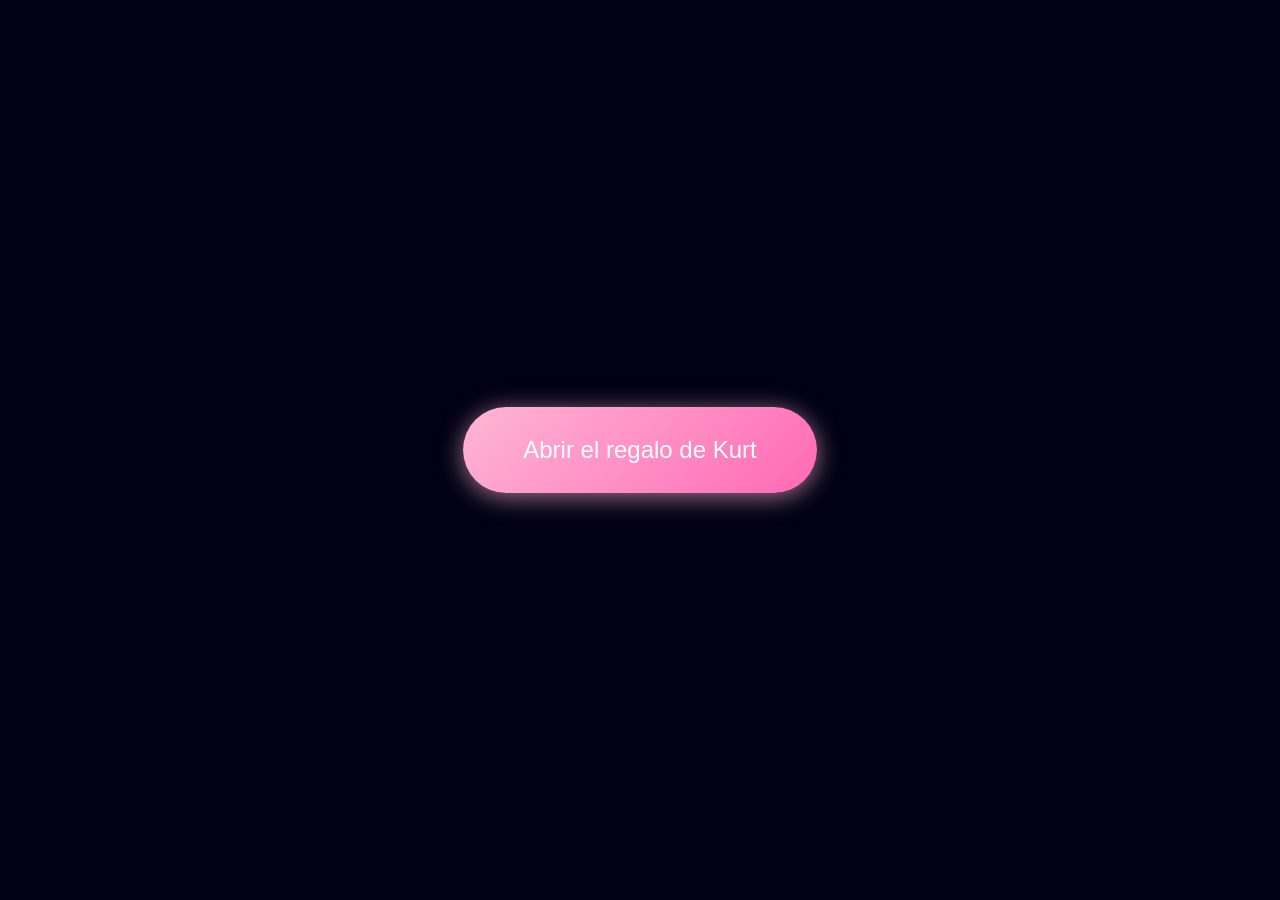
<file: index.html>
<!DOCTYPE html>
<html lang="es">
<head>
  <meta charset="UTF-8">
  <title>Flores y corazones</title>
  <meta http-equiv="refresh" content="0; url=./flores.html">
  <script>location.replace("./flores.html");</script>
</head>
<body>
  <p><a href="./flores.html">Abrir el regalo</a></p>
</body>
</html>
</file>
<file: style.css>
@import url("https://fonts.googleapis.com/css2?family=Dancing+Script:wght@700&display=swap");
.love-message {
  font-family: "Dancing Script", cursive;
  /* ...otros estilos existentes... */
} /* --- Estilos para el botón de inicio y mensaje romántico --- */
.start-screen {
  position: fixed;
  top: 0;
  left: 0;
  width: 100vw;
  height: 100vh;
  background: var(--dark-color);
  display: flex;
  align-items: center;
  justify-content: center;
  z-index: 1000;
  transition: opacity 0.7s;
}

.gift-btn {
  padding: 1.2em 2.5em;
  font-size: 1.5em;
  background: linear-gradient(135deg, #ffb6d5 0%, #ff69b4 100%);
  color: #fff;
  border: none;
  border-radius: 2em;
  box-shadow: 0 4px 24px 0 #ffb6d5a0;
  cursor: pointer;
  outline: none;
  transition: transform 0.2s, box-shadow 0.2s, background 0.3s;
  animation: pulse-btn 1.2s infinite alternate;
}

.gift-btn:hover {
  transform: scale(1.08) rotate(-2deg);
  box-shadow: 0 8px 32px 0 #ff69b4a0;
  background: linear-gradient(135deg, #ff69b4 0%, #ffb6d5 100%);
}

@keyframes pulse-btn {
  0% {
    box-shadow: 0 0 0 0 #ffb6d580;
  }
  100% {
    box-shadow: 0 0 32px 8px #ffb6d540;
  }
}

.love-message {
  position: fixed;
  top: 0;
  left: 0;
  width: 100vw;
  height: 100vh;
  display: flex;
  align-items: center;
  justify-content: center;
  background: rgba(1, 1, 19, 0.92);
  color: #ffe066;
  font-size: 2em;
  font-family: "Segoe Script", cursive, sans-serif;
  text-align: center;
  z-index: 999;
  opacity: 0;
  pointer-events: none;
  transition: opacity 1s;
}

.love-message.show {
  opacity: 1;
  pointer-events: all;
  animation: pop-in 0.7s;
}

@keyframes pop-in {
  0% {
    transform: scale(0.7);
    opacity: 0;
  }
  80% {
    transform: scale(1.05);
    opacity: 1;
  }
  100% {
    transform: scale(1);
    opacity: 1;
  }
}

.love-message.hide {
  opacity: 0;
  transition: opacity 1s;
}
*,
*::after,
*::before {
  padding: 0;
  margin: 0;
  box-sizing: border-box;
}

:root {
  --dark-color: #010113;
}

body {
  display: flex;
  align-items: flex-end;
  justify-content: center;
  min-height: 100vh;
  background-color: var(--dark-color);
  overflow: hidden;
  perspective: 1000px;
}
.night {
  position: fixed;
  left: 50%;
  top: 0;
  transform: translateX(-50%);
  width: 100%;
  height: 100%;
  filter: blur(0.1vmin);
  background-image: radial-gradient(
      ellipse at top,
      transparent 0%,
      var(--dark-color)
    ),
    radial-gradient(
      ellipse at bottom,
      var(--dark-color),
      rgba(145, 233, 255, 0.2)
    ),
    repeating-linear-gradient(
      220deg,
      rgb(0, 0, 0) 0px,
      rgb(0, 0, 0) 19px,
      transparent 19px,
      transparent 22px
    ),
    repeating-linear-gradient(
      189deg,
      rgb(0, 0, 0) 0px,
      rgb(0, 0, 0) 19px,
      transparent 19px,
      transparent 22px
    ),
    repeating-linear-gradient(
      148deg,
      rgb(0, 0, 0) 0px,
      rgb(0, 0, 0) 19px,
      transparent 19px,
      transparent 22px
    ),
    linear-gradient(90deg, rgb(255, 94, 0), rgb(240, 240, 240));
}

.flowers {
  position: relative;
  transform: scale(0.9);
}

.flower {
  position: absolute;
  bottom: 10vmin;
  transform-origin: bottom center;
  z-index: 10;
  --fl-speed: 0.8s;
}
.flower--1 {
  -webkit-animation: moving-flower-1 4s linear infinite;
  animation: moving-flower-1 4s linear infinite;
}
.flower--1 .flower__line {
  height: 70vmin;
  -webkit-animation-delay: 0.3s;
  animation-delay: 0.3s;
}
.flower--1 .flower__line__leaf--1 {
  -webkit-animation: blooming-leaf-right var(--fl-speed) 1.6s backwards;
  animation: blooming-leaf-right var(--fl-speed) 1.6s backwards;
}
.flower--1 .flower__line__leaf--2 {
  -webkit-animation: blooming-leaf-right var(--fl-speed) 1.4s backwards;
  animation: blooming-leaf-right var(--fl-speed) 1.4s backwards;
}
.flower--1 .flower__line__leaf--3 {
  -webkit-animation: blooming-leaf-left var(--fl-speed) 1.2s backwards;
  animation: blooming-leaf-left var(--fl-speed) 1.2s backwards;
}
.flower--1 .flower__line__leaf--4 {
  -webkit-animation: blooming-leaf-left var(--fl-speed) 1s backwards;
  animation: blooming-leaf-left var(--fl-speed) 1s backwards;
}
.flower--1 .flower__line__leaf--5 {
  -webkit-animation: blooming-leaf-right var(--fl-speed) 1.8s backwards;
  animation: blooming-leaf-right var(--fl-speed) 1.8s backwards;
}
.flower--1 .flower__line__leaf--6 {
  -webkit-animation: blooming-leaf-left var(--fl-speed) 2s backwards;
  animation: blooming-leaf-left var(--fl-speed) 2s backwards;
}
.flower--2 {
  left: 50%;
  transform: rotate(20deg);
  -webkit-animation: moving-flower-2 4s linear infinite;
  animation: moving-flower-2 4s linear infinite;
}
.flower--2 .flower__line {
  height: 60vmin;
  -webkit-animation-delay: 0.6s;
  animation-delay: 0.6s;
}
.flower--2 .flower__line__leaf--1 {
  -webkit-animation: blooming-leaf-right var(--fl-speed) 1.9s backwards;
  animation: blooming-leaf-right var(--fl-speed) 1.9s backwards;
}
.flower--2 .flower__line__leaf--2 {
  -webkit-animation: blooming-leaf-right var(--fl-speed) 1.7s backwards;
  animation: blooming-leaf-right var(--fl-speed) 1.7s backwards;
}
.flower--2 .flower__line__leaf--3 {
  -webkit-animation: blooming-leaf-left var(--fl-speed) 1.5s backwards;
  animation: blooming-leaf-left var(--fl-speed) 1.5s backwards;
}
.flower--2 .flower__line__leaf--4 {
  -webkit-animation: blooming-leaf-left var(--fl-speed) 1.3s backwards;
  animation: blooming-leaf-left var(--fl-speed) 1.3s backwards;
}
.flower--3 {
  left: 50%;
  transform: rotate(-15deg);
  -webkit-animation: moving-flower-3 4s linear infinite;
  animation: moving-flower-3 4s linear infinite;
}
.flower--3 .flower__line {
  -webkit-animation-delay: 0.9s;
  animation-delay: 0.9s;
}
.flower--3 .flower__line__leaf--1 {
  -webkit-animation: blooming-leaf-right var(--fl-speed) 2.5s backwards;
  animation: blooming-leaf-right var(--fl-speed) 2.5s backwards;
}
.flower--3 .flower__line__leaf--2 {
  -webkit-animation: blooming-leaf-right var(--fl-speed) 2.3s backwards;
  animation: blooming-leaf-right var(--fl-speed) 2.3s backwards;
}
.flower--3 .flower__line__leaf--3 {
  -webkit-animation: blooming-leaf-left var(--fl-speed) 2.1s backwards;
  animation: blooming-leaf-left var(--fl-speed) 2.1s backwards;
}
.flower--3 .flower__line__leaf--4 {
  -webkit-animation: blooming-leaf-left var(--fl-speed) 1.9s backwards;
  animation: blooming-leaf-left var(--fl-speed) 1.9s backwards;
}
.flower__leafs {
  position: relative;
  -webkit-animation: blooming-flower 2s backwards;
  animation: blooming-flower 2s backwards;
}
.flower__leafs--1 {
  -webkit-animation-delay: 1.1s;
  animation-delay: 1.1s;
}
.flower__leafs--2 {
  -webkit-animation-delay: 1.4s;
  animation-delay: 1.4s;
}
.flower__leafs--3 {
  -webkit-animation-delay: 1.7s;
  animation-delay: 1.7s;
}
.flower__leafs::after {
  content: "";
  position: absolute;
  left: 0;
  top: 0;
  transform: translate(-50%, -100%);
  width: 8vmin;
  height: 8vmin;
  background-color: #e7b201;
  filter: blur(10vmin);
}
.flower__leaf {
  position: absolute;
  bottom: 0;
  left: 50%;
  width: 8vmin;
  height: 11vmin;
  border-radius: 51% 49% 47% 53%/44% 45% 55% 69%;
  background-color: #e6f331;
  background-image: linear-gradient(to top, #e6f331, #e6f331);
  transform-origin: bottom center;
  opacity: 0.9;
  box-shadow: inset 0 0 2vmin rgba(255, 255, 255, 0.5);
}
.flower__leaf--1 {
  transform: translate(-10%, 1%) rotateY(40deg) rotateX(-50deg);
}
.flower__leaf--2 {
  transform: translate(-50%, -4%) rotateX(40deg);
}
.flower__leaf--3 {
  transform: translate(-90%, 0%) rotateY(45deg) rotateX(50deg);
}
.flower__leaf--4 {
  width: 8vmin;
  height: 8vmin;
  transform-origin: bottom left;
  border-radius: 4vmin 10vmin 4vmin 4vmin;
  transform: translate(0%, 18%) rotateX(70deg) rotate(-43deg);
  background-image: linear-gradient(to top, #e6f331, #e6f331);
  z-index: 1;
  opacity: 0.8;
}
.flower__white-circle {
  position: absolute;
  left: -3.5vmin;
  top: -3vmin;
  width: 9vmin;
  height: 4vmin;
  border-radius: 50%;
  background-color: #fff;
}
.flower__white-circle::after {
  content: "";
  position: absolute;
  left: 50%;
  top: 45%;
  transform: translate(-50%, -50%);
  width: 60%;
  height: 60%;
  border-radius: inherit;
  background-image: repeating-linear-gradient(
      135deg,
      rgba(0, 0, 0, 0.03) 0px,
      rgba(0, 0, 0, 0.03) 1px,
      transparent 1px,
      transparent 12px
    ),
    repeating-linear-gradient(
      45deg,
      rgba(0, 0, 0, 0.03) 0px,
      rgba(0, 0, 0, 0.03) 1px,
      transparent 1px,
      transparent 12px
    ),
    repeating-linear-gradient(
      67.5deg,
      rgba(0, 0, 0, 0.03) 0px,
      rgba(0, 0, 0, 0.03) 1px,
      transparent 1px,
      transparent 12px
    ),
    repeating-linear-gradient(
      135deg,
      rgba(0, 0, 0, 0.03) 0px,
      rgba(0, 0, 0, 0.03) 1px,
      transparent 1px,
      transparent 12px
    ),
    repeating-linear-gradient(
      45deg,
      rgba(0, 0, 0, 0.03) 0px,
      rgba(0, 0, 0, 0.03) 1px,
      transparent 1px,
      transparent 12px
    ),
    repeating-linear-gradient(
      112.5deg,
      rgba(0, 0, 0, 0.03) 0px,
      rgba(0, 0, 0, 0.03) 1px,
      transparent 1px,
      transparent 12px
    ),
    repeating-linear-gradient(
      112.5deg,
      rgba(0, 0, 0, 0.03) 0px,
      rgba(0, 0, 0, 0.03) 1px,
      transparent 1px,
      transparent 12px
    ),
    repeating-linear-gradient(
      45deg,
      rgba(0, 0, 0, 0.03) 0px,
      rgba(0, 0, 0, 0.03) 1px,
      transparent 1px,
      transparent 12px
    ),
    repeating-linear-gradient(
      22.5deg,
      rgba(0, 0, 0, 0.03) 0px,
      rgba(0, 0, 0, 0.03) 1px,
      transparent 1px,
      transparent 12px
    ),
    repeating-linear-gradient(
      45deg,
      rgba(0, 0, 0, 0.03) 0px,
      rgba(0, 0, 0, 0.03) 1px,
      transparent 1px,
      transparent 12px
    ),
    repeating-linear-gradient(
      22.5deg,
      rgba(0, 0, 0, 0.03) 0px,
      rgba(0, 0, 0, 0.03) 1px,
      transparent 1px,
      transparent 12px
    ),
    repeating-linear-gradient(
      135deg,
      rgba(0, 0, 0, 0.03) 0px,
      rgba(0, 0, 0, 0.03) 1px,
      transparent 1px,
      transparent 12px
    ),
    repeating-linear-gradient(
      157.5deg,
      rgba(0, 0, 0, 0.03) 0px,
      rgba(0, 0, 0, 0.03) 1px,
      transparent 1px,
      transparent 12px
    ),
    repeating-linear-gradient(
      67.5deg,
      rgba(0, 0, 0, 0.03) 0px,
      rgba(0, 0, 0, 0.03) 1px,
      transparent 1px,
      transparent 12px
    ),
    repeating-linear-gradient(
      67.5deg,
      rgba(0, 0, 0, 0.03) 0px,
      rgba(0, 0, 0, 0.03) 1px,
      transparent 1px,
      transparent 12px
    ),
    linear-gradient(90deg, rgb(255, 235, 18), rgb(255, 206, 0));
}
.flower__line {
  height: 55vmin;
  width: 1.5vmin;
  background-image: linear-gradient(
      to left,
      rgba(0, 0, 0, 0.2),
      transparent,
      rgba(255, 255, 255, 0.2)
    ),
    linear-gradient(to top, transparent 10%, #056d24, #028137);
  box-shadow: inset 0 0 2px rgba(0, 0, 0, 0.5);
  -webkit-animation: grow-flower-tree 4s backwards;
  animation: grow-flower-tree 4s backwards;
}
.flower__line__leaf {
  --w: 7vmin;
  --h: calc(var(--w) + 2vmin);
  position: absolute;
  top: 20%;
  left: 90%;
  width: var(--w);
  height: var(--h);
  border-top-right-radius: var(--h);
  border-bottom-left-radius: var(--h);
  background-image: linear-gradient(to top, rgba(12, 94, 32, 0.4), #028137);
}
.flower__line__leaf--1 {
  transform: rotate(70deg) rotateY(30deg);
}
.flower__line__leaf--2 {
  top: 45%;
  transform: rotate(70deg) rotateY(30deg);
}
.flower__line__leaf--3,
.flower__line__leaf--4,
.flower__line__leaf--6 {
  border-top-right-radius: 0;
  border-bottom-left-radius: 0;
  border-top-left-radius: var(--h);
  border-bottom-right-radius: var(--h);
  left: -460%;
  top: 12%;
  transform: rotate(-70deg) rotateY(30deg);
}
.flower__line__leaf--4 {
  top: 40%;
}
.flower__line__leaf--5 {
  top: 0;
  transform-origin: left;
  transform: rotate(70deg) rotateY(30deg) scale(0.6);
}
.flower__line__leaf--6 {
  top: -2%;
  left: -450%;
  transform-origin: right;
  transform: rotate(-70deg) rotateY(30deg) scale(0.6);
}
.flower__light {
  position: absolute;
  bottom: 0vmin;
  width: 1vmin;
  height: 1vmin;
  background-color: rgb(255, 251, 0);
  border-radius: 50%;
  filter: blur(0.2vmin);
  -webkit-animation: light-ans 4s linear infinite backwards;
  animation: light-ans 4s linear infinite backwards;
}
.flower__light:nth-child(odd) {
  background-color: #028137;
}
.flower__light--1 {
  left: -2vmin;
  -webkit-animation-delay: 1s;
  animation-delay: 1s;
}
.flower__light--2 {
  left: 3vmin;
  -webkit-animation-delay: 0.5s;
  animation-delay: 0.5s;
}
.flower__light--3 {
  left: -6vmin;
  -webkit-animation-delay: 0.3s;
  animation-delay: 0.3s;
}
.flower__light--4 {
  left: 6vmin;
  -webkit-animation-delay: 0.9s;
  animation-delay: 0.9s;
}
.flower__light--5 {
  left: -1vmin;
  -webkit-animation-delay: 1.5s;
  animation-delay: 1.5s;
}
.flower__light--6 {
  left: -4vmin;
  -webkit-animation-delay: 3s;
  animation-delay: 3s;
}
.flower__light--7 {
  left: 3vmin;
  -webkit-animation-delay: 2s;
  animation-delay: 2s;
}
.flower__light--8 {
  left: -6vmin;
  -webkit-animation-delay: 3.5s;
  animation-delay: 3.5s;
}
.flower__grass {
  --c: #028137;
  --line-w: 1.5vmin;
  position: absolute;
  bottom: 12vmin;
  left: -7vmin;
  display: flex;
  flex-direction: column;
  align-items: flex-end;
  z-index: 20;
  transform-origin: bottom center;
  transform: rotate(-48deg) rotateY(40deg);
}
.flower__grass--1 {
  -webkit-animation: moving-grass 2s linear infinite;
  animation: moving-grass 2s linear infinite;
}
.flower__grass--2 {
  left: 2vmin;
  bottom: 10vmin;
  transform: scale(0.5) rotate(75deg) rotateX(10deg) rotateY(-200deg);
  opacity: 0.8;
  z-index: 0;
  -webkit-animation: moving-grass--2 1.5s linear infinite;
  animation: moving-grass--2 1.5s linear infinite;
}
.flower__grass--top {
  width: 7vmin;
  height: 10vmin;
  border-top-right-radius: 100%;
  border-right: var(--line-w) solid var(--c);
  transform-origin: bottom center;
  transform: rotate(-2deg);
}
.flower__grass--bottom {
  margin-top: -2px;
  width: var(--line-w);
  height: 25vmin;
  background-image: linear-gradient(to top, transparent, var(--c));
}
.flower__grass__leaf {
  --size: 10vmin;
  position: absolute;
  width: calc(var(--size) * 2.1);
  height: var(--size);
  border-top-left-radius: var(--size);
  border-top-right-radius: var(--size);
  background-image: linear-gradient(
    to top,
    transparent,
    transparent 30%,
    var(--c)
  );
  z-index: 100;
}
.flower__grass__leaf--1 {
  top: -6%;
  left: 30%;
  --size: 6vmin;
  transform: rotate(-20deg);
  -webkit-animation: growing-grass-ans--1 2s 2.6s backwards;
  animation: growing-grass-ans--1 2s 2.6s backwards;
}
@-webkit-keyframes growing-grass-ans--1 {
  0% {
    transform-origin: bottom left;
    transform: rotate(-20deg) scale(0);
  }
}
@keyframes growing-grass-ans--1 {
  0% {
    transform-origin: bottom left;
    transform: rotate(-20deg) scale(0);
  }
}
.flower__grass__leaf--2 {
  top: -5%;
  left: -110%;
  --size: 6vmin;
  transform: rotate(10deg);
  -webkit-animation: growing-grass-ans--2 2s 2.4s linear backwards;
  animation: growing-grass-ans--2 2s 2.4s linear backwards;
}
@-webkit-keyframes growing-grass-ans--2 {
  0% {
    transform-origin: bottom right;
    transform: rotate(10deg) scale(0);
  }
}
@keyframes growing-grass-ans--2 {
  0% {
    transform-origin: bottom right;
    transform: rotate(10deg) scale(0);
  }
}
.flower__grass__leaf--3 {
  top: 5%;
  left: 60%;
  --size: 8vmin;
  transform: rotate(-18deg) rotateX(-20deg);
  -webkit-animation: growing-grass-ans--3 2s 2.2s linear backwards;
  animation: growing-grass-ans--3 2s 2.2s linear backwards;
}
@-webkit-keyframes growing-grass-ans--3 {
  0% {
    transform-origin: bottom left;
    transform: rotate(-18deg) rotateX(-20deg) scale(0);
  }
}
@keyframes growing-grass-ans--3 {
  0% {
    transform-origin: bottom left;
    transform: rotate(-18deg) rotateX(-20deg) scale(0);
  }
}
.flower__grass__leaf--4 {
  top: 6%;
  left: -135%;
  --size: 8vmin;
  transform: rotate(2deg);
  -webkit-animation: growing-grass-ans--4 2s 2s linear backwards;
  animation: growing-grass-ans--4 2s 2s linear backwards;
}
@-webkit-keyframes growing-grass-ans--4 {
  0% {
    transform-origin: bottom right;
    transform: rotate(2deg) scale(0);
  }
}
@keyframes growing-grass-ans--4 {
  0% {
    transform-origin: bottom right;
    transform: rotate(2deg) scale(0);
  }
}
.flower__grass__leaf--5 {
  top: 20%;
  left: 60%;
  --size: 10vmin;
  transform: rotate(-24deg) rotateX(-20deg);
  -webkit-animation: growing-grass-ans--5 2s 1.8s linear backwards;
  animation: growing-grass-ans--5 2s 1.8s linear backwards;
}
@-webkit-keyframes growing-grass-ans--5 {
  0% {
    transform-origin: bottom left;
    transform: rotate(-24deg) rotateX(-20deg) scale(0);
  }
}
@keyframes growing-grass-ans--5 {
  0% {
    transform-origin: bottom left;
    transform: rotate(-24deg) rotateX(-20deg) scale(0);
  }
}
.flower__grass__leaf--6 {
  top: 22%;
  left: -180%;
  --size: 10vmin;
  transform: rotate(10deg);
  -webkit-animation: growing-grass-ans--6 2s 1.6s linear backwards;
  animation: growing-grass-ans--6 2s 1.6s linear backwards;
}
@-webkit-keyframes growing-grass-ans--6 {
  0% {
    transform-origin: bottom right;
    transform: rotate(10deg) scale(0);
  }
}
@keyframes growing-grass-ans--6 {
  0% {
    transform-origin: bottom right;
    transform: rotate(10deg) scale(0);
  }
}
.flower__grass__leaf--7 {
  top: 39%;
  left: 70%;
  --size: 10vmin;
  transform: rotate(-10deg);
  -webkit-animation: growing-grass-ans--7 2s 1.4s linear backwards;
  animation: growing-grass-ans--7 2s 1.4s linear backwards;
}
@-webkit-keyframes growing-grass-ans--7 {
  0% {
    transform-origin: bottom left;
    transform: rotate(-10deg) scale(0);
  }
}
@keyframes growing-grass-ans--7 {
  0% {
    transform-origin: bottom left;
    transform: rotate(-10deg) scale(0);
  }
}
.flower__grass__leaf--8 {
  top: 40%;
  left: -215%;
  --size: 11vmin;
  transform: rotate(10deg);
  -webkit-animation: growing-grass-ans--8 2s 1.2s linear backwards;
  animation: growing-grass-ans--8 2s 1.2s linear backwards;
}
@-webkit-keyframes growing-grass-ans--8 {
  0% {
    transform-origin: bottom right;
    transform: rotate(10deg) scale(0);
  }
}
@keyframes growing-grass-ans--8 {
  0% {
    transform-origin: bottom right;
    transform: rotate(10deg) scale(0);
  }
}
.flower__grass__overlay {
  position: absolute;
  top: -10%;
  right: 0%;
  width: 100%;
  height: 100%;
  background-color: rgba(0, 0, 0, 0.6);
  filter: blur(1.5vmin);
  z-index: 100;
}
.flower__g-long {
  --w: 2vmin;
  --h: 6vmin;
  --c: #0d6632;
  position: absolute;
  bottom: 10vmin;
  left: -3vmin;
  transform-origin: bottom center;
  transform: rotate(-30deg) rotateY(-20deg);
  display: flex;
  flex-direction: column;
  align-items: flex-end;
  -webkit-animation: flower-g-long-ans 3s linear infinite;
  animation: flower-g-long-ans 3s linear infinite;
}
@-webkit-keyframes flower-g-long-ans {
  0%,
  100% {
    transform: rotate(-30deg) rotateY(-20deg);
  }
  50% {
    transform: rotate(-32deg) rotateY(-20deg);
  }
}
@keyframes flower-g-long-ans {
  0%,
  100% {
    transform: rotate(-30deg) rotateY(-20deg);
  }
  50% {
    transform: rotate(-32deg) rotateY(-20deg);
  }
}
.flower__g-long__top {
  top: calc(var(--h) * -1);
  width: calc(var(--w) + 1vmin);
  height: var(--h);
  border-top-right-radius: 100%;
  border-right: 0.7vmin solid var(--c);
  transform: translate(-0.7vmin, 1vmin);
}
.flower__g-long__bottom {
  width: var(--w);
  height: 50vmin;
  transform-origin: bottom center;
  background-image: linear-gradient(to top, transparent 30%, var(--c));
  box-shadow: inset 0 0 2px rgba(0, 0, 0, 0.5);
  -webkit-clip-path: polygon(35% 0, 65% 1%, 100% 100%, 0% 100%);
  clip-path: polygon(35% 0, 65% 1%, 100% 100%, 0% 100%);
}
.flower__g-right {
  position: absolute;
  bottom: 6vmin;
  left: -2vmin;
  transform-origin: bottom left;
  transform: rotate(20deg);
}
.flower__g-right .leaf {
  width: 30vmin;
  height: 50vmin;
  border-top-left-radius: 100%;
  border-left: 2vmin solid #028137;
  background-image: linear-gradient(
    to bottom,
    transparent,
    var(--dark-color) 60%
  );
  -webkit-mask-image: linear-gradient(to top, transparent 30%, #028137 60%);
}
.flower__g-right--1 {
  -webkit-animation: flower-g-right-ans 2.5s linear infinite;
  animation: flower-g-right-ans 2.5s linear infinite;
}
.flower__g-right--2 {
  left: 5vmin;
  transform: rotateY(-180deg);
  -webkit-animation: flower-g-right-ans--2 3s linear infinite;
  animation: flower-g-right-ans--2 3s linear infinite;
}
.flower__g-right--2 .leaf {
  height: 75vmin;
  filter: blur(0.3vmin);
  opacity: 0.8;
}
@-webkit-keyframes flower-g-right-ans {
  0%,
  100% {
    transform: rotate(20deg);
  }
  50% {
    transform: rotate(24deg) rotateX(-20deg);
  }
}
@keyframes flower-g-right-ans {
  0%,
  100% {
    transform: rotate(20deg);
  }
  50% {
    transform: rotate(24deg) rotateX(-20deg);
  }
}
@-webkit-keyframes flower-g-right-ans--2 {
  0%,
  100% {
    transform: rotateY(-180deg) rotate(0deg) rotateX(-20deg);
  }
  50% {
    transform: rotateY(-180deg) rotate(6deg) rotateX(-20deg);
  }
}
@keyframes flower-g-right-ans--2 {
  0%,
  100% {
    transform: rotateY(-180deg) rotate(0deg) rotateX(-20deg);
  }
  50% {
    transform: rotateY(-180deg) rotate(6deg) rotateX(-20deg);
  }
}
.flower__g-front {
  position: absolute;
  bottom: 6vmin;
  left: 2.5vmin;
  z-index: 100;
  transform-origin: bottom center;
  transform: rotate(-28deg) rotateY(30deg) scale(1.04);
  -webkit-animation: flower__g-front-ans 2s linear infinite;
  animation: flower__g-front-ans 2s linear infinite;
}
@-webkit-keyframes flower__g-front-ans {
  0%,
  100% {
    transform: rotate(-28deg) rotateY(30deg) scale(1.04);
  }
  50% {
    transform: rotate(-35deg) rotateY(40deg) scale(1.04);
  }
}
@keyframes flower__g-front-ans {
  0%,
  100% {
    transform: rotate(-28deg) rotateY(30deg) scale(1.04);
  }
  50% {
    transform: rotate(-35deg) rotateY(40deg) scale(1.04);
  }
}
.flower__g-front__line {
  width: 0.3vmin;
  height: 20vmin;
  background-image: linear-gradient(
    to top,
    transparent,
    #028137,
    transparent 100%
  );
  position: relative;
}
.flower__g-front__leaf-wrapper {
  position: absolute;
  top: 0;
  left: 0;
  transform-origin: bottom left;
  transform: rotate(10deg);
}
.flower__g-front__leaf-wrapper:nth-child(even) {
  left: 0vmin;
  transform: rotateY(-180deg) rotate(5deg);
  -webkit-animation: flower__g-front__leaf-left-ans 1s ease-in backwards;
  animation: flower__g-front__leaf-left-ans 1s ease-in backwards;
}
.flower__g-front__leaf-wrapper:nth-child(odd) {
  -webkit-animation: flower__g-front__leaf-ans 1s ease-in backwards;
  animation: flower__g-front__leaf-ans 1s ease-in backwards;
}
.flower__g-front__leaf-wrapper--1 {
  top: -8vmin;
  transform: scale(0.7);
  -webkit-animation: flower__g-front__leaf-ans 1s 5.5s ease-in backwards !important;
  animation: flower__g-front__leaf-ans 1s 5.5s ease-in backwards !important;
}
.flower__g-front__leaf-wrapper--2 {
  top: -8vmin;
  transform: rotateY(-180deg) scale(0.7) !important;
  -webkit-animation: flower__g-front__leaf-left-ans-2 1s 4.6s ease-in backwards !important;
  animation: flower__g-front__leaf-left-ans-2 1s 4.6s ease-in backwards !important;
}
.flower__g-front__leaf-wrapper--3 {
  top: -3vmin;
  -webkit-animation: flower__g-front__leaf-ans 1s 4.6s ease-in backwards;
  animation: flower__g-front__leaf-ans 1s 4.6s ease-in backwards;
}
.flower__g-front__leaf-wrapper--4 {
  top: -3vmin;
  transform: rotateY(-180deg) scale(0.9) !important;
  -webkit-animation: flower__g-front__leaf-left-ans-2 1s 4.6s ease-in backwards !important;
  animation: flower__g-front__leaf-left-ans-2 1s 4.6s ease-in backwards !important;
}
@-webkit-keyframes flower__g-front__leaf-left-ans-2 {
  0% {
    transform: rotateY(-180deg) scale(0);
  }
}
@keyframes flower__g-front__leaf-left-ans-2 {
  0% {
    transform: rotateY(-180deg) scale(0);
  }
}
.flower__g-front__leaf-wrapper--5,
.flower__g-front__leaf-wrapper--6 {
  top: 2vmin;
}
.flower__g-front__leaf-wrapper--7,
.flower__g-front__leaf-wrapper--8 {
  top: 6.5vmin;
}
.flower__g-front__leaf-wrapper--2 {
  -webkit-animation-delay: 5.2s !important;
  animation-delay: 5.2s !important;
}
.flower__g-front__leaf-wrapper--3 {
  -webkit-animation-delay: 4.9s !important;
  animation-delay: 4.9s !important;
}
.flower__g-front__leaf-wrapper--5 {
  -webkit-animation-delay: 4.3s !important;
  animation-delay: 4.3s !important;
}
.flower__g-front__leaf-wrapper--6 {
  -webkit-animation-delay: 4.1s !important;
  animation-delay: 4.1s !important;
}
.flower__g-front__leaf-wrapper--7 {
  -webkit-animation-delay: 3.8s !important;
  animation-delay: 3.8s !important;
}
.flower__g-front__leaf-wrapper--8 {
  -webkit-animation-delay: 3.5s !important;
  animation-delay: 3.5s !important;
}
@-webkit-keyframes flower__g-front__leaf-ans {
  0% {
    transform: rotate(10deg) scale(0);
  }
}
@keyframes flower__g-front__leaf-ans {
  0% {
    transform: rotate(10deg) scale(0);
  }
}
@-webkit-keyframes flower__g-front__leaf-left-ans {
  0% {
    transform: rotateY(-180deg) rotate(5deg) scale(0);
  }
}
@keyframes flower__g-front__leaf-left-ans {
  0% {
    transform: rotateY(-180deg) rotate(5deg) scale(0);
  }
}
.flower__g-front__leaf {
  width: 10vmin;
  height: 10vmin;
  border-radius: 100% 0% 0% 100%/100% 100% 0% 0%;
  box-shadow: inset 0 2px 1vmin hsla(150, 97%, 14%, 0.2);
  background-image: linear-gradient(
      to bottom left,
      transparent,
      var(--dark-color)
    ),
    linear-gradient(to bottom right, #028137 50%, transparent 50%, transparent);
  -webkit-mask-image: linear-gradient(
    to bottom right,
    #028137 50%,
    transparent 50%,
    transparent
  );
  mask-image: linear-gradient(
    to bottom right,
    #028137 50%,
    transparent 50%,
    transparent
  );
}
.flower__g-fr {
  position: absolute;
  bottom: -4vmin;
  left: vmin;
  transform-origin: bottom left;
  z-index: 10;
  -webkit-animation: flower__g-fr-ans 2s linear infinite;
  animation: flower__g-fr-ans 2s linear infinite;
}
@-webkit-keyframes flower__g-fr-ans {
  0%,
  100% {
    transform: rotate(2deg);
  }
  50% {
    transform: rotate(4deg);
  }
}
@keyframes flower__g-fr-ans {
  0%,
  100% {
    transform: rotate(2deg);
  }
  50% {
    transform: rotate(4deg);
  }
}
.flower__g-fr .leaf {
  width: 30vmin;
  height: 50vmin;
  border-top-left-radius: 100%;
  border-left: 2vmin solid #028137;
  -webkit-mask-image: linear-gradient(to top, transparent 25%, #028137 50%);
  position: relative;
  z-index: 1;
}
.flower__g-fr__leaf {
  position: absolute;
  top: 0;
  left: 0;
  width: 10vmin;
  height: 10vmin;
  border-radius: 100% 0% 0% 100%/100% 100% 0% 0%;
  box-shadow: inset 0 2px 1vmin hsla(184deg, 97%, 58%, 0.2);
  background-image: linear-gradient(
      to bottom left,
      transparent,
      var(--dark-color) 98%
    ),
    linear-gradient(to bottom right, #028137 45%, transparent 50%, transparent);
  -webkit-mask-image: linear-gradient(
    135deg,
    #028137 40%,
    transparent 50%,
    transparent
  );
}
.flower__g-fr__leaf--1 {
  left: 20vmin;
  transform: rotate(45deg);
  -webkit-animation: flower__g-fr-leaft-ans-1 0.5s 5.2s linear backwards;
  animation: flower__g-fr-leaft-ans-1 0.5s 5.2s linear backwards;
}
@-webkit-keyframes flower__g-fr-leaft-ans-1 {
  0% {
    transform-origin: left;
    transform: rotate(45deg) scale(0);
  }
}
@keyframes flower__g-fr-leaft-ans-1 {
  0% {
    transform-origin: left;
    transform: rotate(45deg) scale(0);
  }
}
.flower__g-fr__leaf--2 {
  left: 12vmin;
  top: -7vmin;
  transform: rotate(25deg) rotateY(-180deg);
  -webkit-animation: flower__g-fr-leaft-ans-6 0.5s 5s linear backwards;
  animation: flower__g-fr-leaft-ans-6 0.5s 5s linear backwards;
}
.flower__g-fr__leaf--3 {
  left: 15vmin;
  top: 6vmin;
  transform: rotate(55deg);
  -webkit-animation: flower__g-fr-leaft-ans-5 0.5s 4.8s linear backwards;
  animation: flower__g-fr-leaft-ans-5 0.5s 4.8s linear backwards;
}
.flower__g-fr__leaf--4 {
  left: 6vmin;
  top: -2vmin;
  transform: rotate(25deg) rotateY(-180deg);
  -webkit-animation: flower__g-fr-leaft-ans-6 0.5s 4.6s linear backwards;
  animation: flower__g-fr-leaft-ans-6 0.5s 4.6s linear backwards;
}
.flower__g-fr__leaf--5 {
  left: 10vmin;
  top: 14vmin;
  transform: rotate(55deg);
  -webkit-animation: flower__g-fr-leaft-ans-5 0.5s 4.4s linear backwards;
  animation: flower__g-fr-leaft-ans-5 0.5s 4.4s linear backwards;
}
@-webkit-keyframes flower__g-fr-leaft-ans-5 {
  0% {
    transform-origin: left;
    transform: rotate(55deg) scale(0);
  }
}
@keyframes flower__g-fr-leaft-ans-5 {
  0% {
    transform-origin: left;
    transform: rotate(55deg) scale(0);
  }
}
.flower__g-fr__leaf--6 {
  left: 0vmin;
  top: 6vmin;
  transform: rotate(25deg) rotateY(-180deg);
  -webkit-animation: flower__g-fr-leaft-ans-6 0.5s 4.2s linear backwards;
  animation: flower__g-fr-leaft-ans-6 0.5s 4.2s linear backwards;
}
@-webkit-keyframes flower__g-fr-leaft-ans-6 {
  0% {
    transform-origin: right;
    transform: rotate(25deg) rotateY(-180deg) scale(0);
  }
}
@keyframes flower__g-fr-leaft-ans-6 {
  0% {
    transform-origin: right;
    transform: rotate(25deg) rotateY(-180deg) scale(0);
  }
}
.flower__g-fr__leaf--7 {
  left: 5vmin;
  top: 22vmin;
  transform: rotate(45deg);
  -webkit-animation: flower__g-fr-leaft-ans-7 0.5s 4s linear backwards;
  animation: flower__g-fr-leaft-ans-7 0.5s 4s linear backwards;
}
@-webkit-keyframes flower__g-fr-leaft-ans-7 {
  0% {
    transform-origin: left;
    transform: rotate(45deg) scale(0);
  }
}
@keyframes flower__g-fr-leaft-ans-7 {
  0% {
    transform-origin: left;
    transform: rotate(45deg) scale(0);
  }
}
.flower__g-fr__leaf--8 {
  left: -4vmin;
  top: 15vmin;
  transform: rotate(15deg) rotateY(-180deg);
  -webkit-animation: flower__g-fr-leaft-ans-8 0.5s 3.8s linear backwards;
  animation: flower__g-fr-leaft-ans-8 0.5s 3.8s linear backwards;
}
@-webkit-keyframes flower__g-fr-leaft-ans-8 {
  0% {
    transform-origin: right;
    transform: rotate(15deg) rotateY(-180deg) scale(0);
  }
}
@keyframes flower__g-fr-leaft-ans-8 {
  0% {
    transform-origin: right;
    transform: rotate(15deg) rotateY(-180deg) scale(0);
  }
}

.long-g {
  position: absolute;
  bottom: 25vmin;
  left: -42vmin;
  transform-origin: bottom left;
}
.long-g--1 {
  bottom: 0vmin;
  transform: scale(0.8) rotate(-5deg);
}
.long-g--1 .leaf {
  -webkit-mask-image: linear-gradient(
    to top,
    transparent 40%,
    #028137 80%
  ) !important;
}
.long-g--1 .leaf--1 {
  --w: 5vmin;
  --h: 60vmin;
  left: -2vmin;
  transform: rotate(3deg) rotateY(-180deg);
}
.long-g--2,
.long-g--3 {
  bottom: -3vmin;
  left: -35vmin;
  transform-origin: center;
  transform: scale(0.6) rotateX(60deg);
}
.long-g--2 .leaf,
.long-g--3 .leaf {
  -webkit-mask-image: linear-gradient(
    to top,
    transparent 50%,
    #e6f331 80%
  ) !important;
}
.long-g--2 .leaf--1,
.long-g--3 .leaf--1 {
  left: -1vmin;
  transform: rotateY(-180deg);
}
.long-g--3 {
  left: -17vmin;
  bottom: 0vmin;
}
.long-g--3 .leaf {
  -webkit-mask-image: linear-gradient(
    to top,
    transparent 40%,
    #028137 80%
  ) !important;
}
.long-g--4 {
  left: 25vmin;
  bottom: -3vmin;
  transform-origin: center;
  transform: scale(0.6) rotateX(60deg);
}
.long-g--4 .leaf {
  -webkit-mask-image: linear-gradient(
    to top,
    transparent 50%,
    #028137 80%
  ) !important;
}
.long-g--5 {
  left: 42vmin;
  bottom: 0vmin;
  transform: scale(0.8) rotate(2deg);
}
.long-g--6 {
  left: 0vmin;
  bottom: -20vmin;
  z-index: 100;
  filter: blur(0.3vmin);
  transform: scale(0.8) rotate(2deg);
}
.long-g--7 {
  left: 35vmin;
  bottom: 20vmin;
  z-index: -1;
  filter: blur(0.3vmin);
  transform: scale(0.6) rotate(2deg);
  opacity: 0.7;
}
.long-g .leaf {
  --w: 15vmin;
  --h: 40vmin;
  --c: #1aaa15;
  position: absolute;
  bottom: 0;
  width: var(--w);
  height: var(--h);
  border-top-left-radius: 100%;
  border-left: 2vmin solid var(--c);
  -webkit-mask-image: linear-gradient(
    to top,
    transparent 20%,
    var(--dark-color)
  );
  transform-origin: bottom center;
}
.long-g .leaf--0 {
  left: 2vmin;
  -webkit-animation: leaf-ans-1 4s linear infinite;
  animation: leaf-ans-1 4s linear infinite;
}
.long-g .leaf--1 {
  --w: 5vmin;
  --h: 60vmin;
  -webkit-animation: leaf-ans-1 4s linear infinite;
  animation: leaf-ans-1 4s linear infinite;
}
.long-g .leaf--2 {
  --w: 10vmin;
  --h: 40vmin;
  left: -0.5vmin;
  bottom: 5vmin;
  transform-origin: bottom left;
  transform: rotateY(-180deg);
  -webkit-animation: leaf-ans-2 3s linear infinite;
  animation: leaf-ans-2 3s linear infinite;
}
.long-g .leaf--3 {
  --w: 5vmin;
  --h: 30vmin;
  left: -1vmin;
  bottom: 3.2vmin;
  transform-origin: bottom left;
  transform: rotate(-10deg) rotateY(-180deg);
  -webkit-animation: leaf-ans-3 3s linear infinite;
  animation: leaf-ans-3 3s linear infinite;
}

@-webkit-keyframes leaf-ans-1 {
  0%,
  100% {
    transform: rotate(-5deg) scale(1);
  }
  50% {
    transform: rotate(5deg) scale(1.1);
  }
}

@keyframes leaf-ans-1 {
  0%,
  100% {
    transform: rotate(-5deg) scale(1);
  }
  50% {
    transform: rotate(5deg) scale(1.1);
  }
}
@-webkit-keyframes leaf-ans-2 {
  0%,
  100% {
    transform: rotateY(-180deg) rotate(5deg);
  }
  50% {
    transform: rotateY(-180deg) rotate(0deg) scale(1.1);
  }
}
@keyframes leaf-ans-2 {
  0%,
  100% {
    transform: rotateY(-180deg) rotate(5deg);
  }
  50% {
    transform: rotateY(-180deg) rotate(0deg) scale(1.1);
  }
}
@-webkit-keyframes leaf-ans-3 {
  0%,
  100% {
    transform: rotate(-10deg) rotateY(-180deg);
  }
  50% {
    transform: rotate(-20deg) rotateY(-180deg);
  }
}
@keyframes leaf-ans-3 {
  0%,
  100% {
    transform: rotate(-10deg) rotateY(-180deg);
  }
  50% {
    transform: rotate(-20deg) rotateY(-180deg);
  }
}
.grow-ans {
  -webkit-animation: grow-ans 2s var(--d) backwards;
  animation: grow-ans 2s var(--d) backwards;
}

@-webkit-keyframes grow-ans {
  0% {
    transform: scale(0);
    opacity: 0;
  }
}

@keyframes grow-ans {
  0% {
    transform: scale(0);
    opacity: 0;
  }
}
@-webkit-keyframes light-ans {
  0% {
    opacity: 0;
    transform: translateY(0vmin);
  }
  25% {
    opacity: 1;
    transform: translateY(-5vmin) translateX(-2vmin);
  }
  50% {
    opacity: 1;
    transform: translateY(-15vmin) translateX(2vmin);
    filter: blur(0.2vmin);
  }
  75% {
    transform: translateY(-20vmin) translateX(-2vmin);
    filter: blur(0.2vmin);
  }
  100% {
    transform: translateY(-30vmin);
    opacity: 0;
    filter: blur(1vmin);
  }
}
@keyframes light-ans {
  0% {
    opacity: 0;
    transform: translateY(0vmin);
  }
  25% {
    opacity: 1;
    transform: translateY(-5vmin) translateX(-2vmin);
  }
  50% {
    opacity: 1;
    transform: translateY(-15vmin) translateX(2vmin);
    filter: blur(0.2vmin);
  }
  75% {
    transform: translateY(-20vmin) translateX(-2vmin);
    filter: blur(0.2vmin);
  }
  100% {
    transform: translateY(-30vmin);
    opacity: 0;
    filter: blur(1vmin);
  }
}
@-webkit-keyframes moving-flower-1 {
  0%,
  100% {
    transform: rotate(2deg);
  }
  50% {
    transform: rotate(-2deg);
  }
}
@keyframes moving-flower-1 {
  0%,
  100% {
    transform: rotate(2deg);
  }
  50% {
    transform: rotate(-2deg);
  }
}
@-webkit-keyframes moving-flower-2 {
  0%,
  100% {
    transform: rotate(18deg);
  }
  50% {
    transform: rotate(14deg);
  }
}
@keyframes moving-flower-2 {
  0%,
  100% {
    transform: rotate(18deg);
  }
  50% {
    transform: rotate(14deg);
  }
}
@-webkit-keyframes moving-flower-3 {
  0%,
  100% {
    transform: rotate(-18deg);
  }
  50% {
    transform: rotate(-20deg) rotateY(-10deg);
  }
}
@keyframes moving-flower-3 {
  0%,
  100% {
    transform: rotate(-18deg);
  }
  50% {
    transform: rotate(-20deg) rotateY(-10deg);
  }
}
@-webkit-keyframes blooming-leaf-right {
  0% {
    transform-origin: left;
    transform: rotate(70deg) rotateY(30deg) scale(0);
  }
}
@keyframes blooming-leaf-right {
  0% {
    transform-origin: left;
    transform: rotate(70deg) rotateY(30deg) scale(0);
  }
}
@-webkit-keyframes blooming-leaf-left {
  0% {
    transform-origin: right;
    transform: rotate(-70deg) rotateY(30deg) scale(0);
  }
}
@keyframes blooming-leaf-left {
  0% {
    transform-origin: right;
    transform: rotate(-70deg) rotateY(30deg) scale(0);
  }
}
@-webkit-keyframes grow-flower-tree {
  0% {
    height: 0;
    border-radius: 1vmin;
  }
}
@keyframes grow-flower-tree {
  0% {
    height: 0;
    border-radius: 1vmin;
  }
}
@-webkit-keyframes blooming-flower {
  0% {
    transform: scale(0);
  }
}
@keyframes blooming-flower {
  0% {
    transform: scale(0);
  }
}
@-webkit-keyframes moving-grass {
  0%,
  100% {
    transform: rotate(-48deg) rotateY(40deg);
  }
  50% {
    transform: rotate(-50deg) rotateY(40deg);
  }
}
@keyframes moving-grass {
  0%,
  100% {
    transform: rotate(-48deg) rotateY(40deg);
  }
  50% {
    transform: rotate(-50deg) rotateY(40deg);
  }
}
@-webkit-keyframes moving-grass--2 {
  0%,
  100% {
    transform: scale(0.5) rotate(75deg) rotateX(10deg) rotateY(-200deg);
  }
  50% {
    transform: scale(0.5) rotate(79deg) rotateX(10deg) rotateY(-200deg);
  }
}
@keyframes moving-grass--2 {
  0%,
  100% {
    transform: scale(0.5) rotate(75deg) rotateX(10deg) rotateY(-200deg);
  }
  50% {
    transform: scale(0.5) rotate(79deg) rotateX(10deg) rotateY(-200deg);
  }
}
.growing-grass {
  -webkit-animation: growing-grass-ans 1s 2s backwards;
  animation: growing-grass-ans 1s 2s backwards;
}

@-webkit-keyframes growing-grass-ans {
  0% {
    transform: scale(0);
  }
}

@keyframes growing-grass-ans {
  0% {
    transform: scale(0);
  }
}
.container * {
  -webkit-animation-play-state: paused !important;
  animation-play-state: paused !important;
} /*# sourceMappingURL=main.css.map */
.bubbles {
  position: absolute;
  top: 0;
  left: 0;
  height: 100%;
  width: 100%;
  pointer-events: none;
}

.bubble {
  position: absolute;
  z-index: 200;
  border-radius: 50%;
}
.bubble:nth-child(1) {
  top: 8%;
  left: 60%;

  height: 11vmin;
  width: 11vmin;
  -webkit-animation: love-burst 3s infinite 0s;
  animation: love-burst 3s infinite 0s;
  box-shadow: inset 0 0 0 5.5vmin transparent;
  -webkit-transform: translate(0, 0.05em) scale(0);
  transform: translate(0, 0.05em) scale(0);
  -webkit-transform-origin: center bottom;
  transform-origin: center bottom;
}
.bubble:nth-child(2) {
  top: 83%;
  left: 14%;
  height: 20vmin;
  width: 20vmin;
  -webkit-animation: love-burst 3s infinite 0.15s;
  animation: love-burst 3s infinite 0.15s;
  box-shadow: inset 0 0 0 10vmin transparent;
  -webkit-transform: translate(0, 0.75em) scale(0);
  transform: translate(0, 0.75em) scale(0);
  -webkit-transform-origin: center bottom;
  transform-origin: center bottom;
}
.bubble:nth-child(3) {
  top: 25%;
  left: 49%;
  height: 4vmin;
  width: 4vmin;
  -webkit-animation: love-burst 3s infinite 0.3s;
  animation: love-burst 3s infinite 0.3s;
  box-shadow: inset 0 0 0 2vmin transparent;
  -webkit-transform: translate(0, 0.5em) scale(0);
  transform: translate(0, 0.5em) scale(0);
  -webkit-transform-origin: center bottom;
  transform-origin: center bottom;
}
.bubble:nth-child(4) {
  top: 63%;
  left: 93%;
  height: 3vmin;
  width: 3vmin;
  -webkit-animation: love-burst 3s infinite 0.45s;
  animation: love-burst 3s infinite 0.45s;
  box-shadow: inset 0 0 0 1.5vmin transparent;
  -webkit-transform: translate(0, 0.35em) scale(0);
  transform: translate(0, 0.35em) scale(0);
  -webkit-transform-origin: center bottom;
  transform-origin: center bottom;
}
.bubble:nth-child(5) {
  top: 7%;
  left: 56%;
  height: 18vmin;
  width: 18vmin;
  -webkit-animation: love-burst 3s infinite 0.6s;
  animation: love-burst 3s infinite 0.6s;
  box-shadow: inset 0 0 0 9vmin transparent;
  -webkit-transform: translate(0, 0.3em) scale(0);
  transform: translate(0, 0.3em) scale(0);
  -webkit-transform-origin: center bottom;
  transform-origin: center bottom;
}
.bubble:nth-child(6) {
  top: 10%;
  left: 68%;
  height: 5vmin;
  width: 5vmin;
  -webkit-animation: love-burst 3s infinite 0.75s;
  animation: love-burst 3s infinite 0.75s;
  box-shadow: inset 0 0 0 2.5vmin transparent;
  -webkit-transform: translate(0, 1.1em) scale(0);
  transform: translate(0, 1.1em) scale(0);
  -webkit-transform-origin: center bottom;
  transform-origin: center bottom;
}
.bubble:nth-child(7) {
  top: 68%;
  left: 1%;
  height: 5vmin;
  width: 5vmin;
  -webkit-animation: love-burst 3s infinite 0.9s;
  animation: love-burst 3s infinite 0.9s;
  box-shadow: inset 0 0 0 2.5vmin transparent;
  -webkit-transform: translate(0, 0.15em) scale(0);
  transform: translate(0, 0.15em) scale(0);
  -webkit-transform-origin: center bottom;
  transform-origin: center bottom;
}
.bubble:nth-child(8) {
  top: 61%;
  left: 51%;
  height: 11vmin;
  width: 11vmin;
  -webkit-animation: love-burst 3s infinite 1.05s;
  animation: love-burst 3s infinite 1.05s;
  box-shadow: inset 0 0 0 5.5vmin transparent;
  -webkit-transform: translate(0, 1.05em) scale(0);
  transform: translate(0, 1.05em) scale(0);
  -webkit-transform-origin: center bottom;
  transform-origin: center bottom;
}
.bubble:nth-child(9) {
  top: 24%;
  left: 45%;
  height: 11vmin;
  width: 11vmin;
  -webkit-animation: love-burst 3s infinite 1.2s;
  animation: love-burst 3s infinite 1.2s;
  box-shadow: inset 0 0 0 5.5vmin transparent;
  -webkit-transform: translate(0, 1em) scale(0);
  transform: translate(0, 1em) scale(0);
  -webkit-transform-origin: center bottom;
  transform-origin: center bottom;
}
.bubble:nth-child(10) {
  top: 13%;
  left: 10%;
  height: 19vmin;
  width: 19vmin;
  -webkit-animation: love-burst 3s infinite 1.35s;
  animation: love-burst 3s infinite 1.35s;
  box-shadow: inset 0 0 0 9.5vmin transparent;
  -webkit-transform: translate(0, 1em) scale(0);
  transform: translate(0, 1em) scale(0);
  -webkit-transform-origin: center bottom;
  transform-origin: center bottom;
}
.bubble:nth-child(11) {
  top: 76%;
  left: 7%;
  height: 14vmin;
  width: 14vmin;
  -webkit-animation: love-burst 3s infinite 1.5s;
  animation: love-burst 3s infinite 1.5s;
  box-shadow: inset 0 0 0 7vmin transparent;
  -webkit-transform: translate(0, 0.1em) scale(0);
  transform: translate(0, 0.1em) scale(0);
  -webkit-transform-origin: center bottom;
  transform-origin: center bottom;
}
.bubble:nth-child(12) {
  top: 22%;
  left: 8%;
  height: 17vmin;
  width: 17vmin;
  -webkit-animation: love-burst 3s infinite 1.65s;
  animation: love-burst 3s infinite 1.65s;
  box-shadow: inset 0 0 0 8.5vmin transparent;
  -webkit-transform: translate(0, 0.2em) scale(0);
  transform: translate(0, 0.2em) scale(0);
  -webkit-transform-origin: center bottom;
  transform-origin: center bottom;
}
.bubble:nth-child(13) {
  top: 23%;
  left: 81%;
  height: 16vmin;
  width: 16vmin;
  -webkit-animation: love-burst 3s infinite 1.8s;
  animation: love-burst 3s infinite 1.8s;
  box-shadow: inset 0 0 0 8vmin transparent;
  -webkit-transform: translate(0, 0.1em) scale(0);
  transform: translate(0, 0.1em) scale(0);
  -webkit-transform-origin: center bottom;
  transform-origin: center bottom;
}
.bubble:nth-child(14) {
  top: 77%;
  left: 88%;
  height: 3vmin;
  width: 3vmin;
  -webkit-animation: love-burst 3s infinite 1.95s;
  animation: love-burst 3s infinite 1.95s;
  box-shadow: inset 0 0 0 1.5vmin transparent;
  -webkit-transform: translate(0, 0.45em) scale(0);
  transform: translate(0, 0.45em) scale(0);
  -webkit-transform-origin: center bottom;
  transform-origin: center bottom;
}
.bubble:nth-child(15) {
  top: 41%;
  left: 1%;
  height: 9vmin;
  width: 9vmin;
  -webkit-animation: love-burst 3s infinite 2.1s;
  animation: love-burst 3s infinite 2.1s;
  box-shadow: inset 0 0 0 4.5vmin transparent;
  -webkit-transform: translate(0, 0.05em) scale(0);
  transform: translate(0, 0.05em) scale(0);
  -webkit-transform-origin: center bottom;
  transform-origin: center bottom;
}
.bubble:nth-child(16) {
  top: 51%;
  left: 51%;
  height: 8vmin;
  width: 8vmin;
  -webkit-animation: love-burst 3s infinite 2.25s;
  animation: love-burst 3s infinite 2.25s;
  box-shadow: inset 0 0 0 4vmin transparent;
  -webkit-transform: translate(0, 1.15em) scale(0);
  transform: translate(0, 1.15em) scale(0);
  -webkit-transform-origin: center bottom;
  transform-origin: center bottom;
}
.bubble:nth-child(17) {
  top: 37%;
  left: 65%;
  height: 11vmin;
  width: 11vmin;
  -webkit-animation: love-burst 3s infinite 2.4s;
  animation: love-burst 3s infinite 2.4s;
  box-shadow: inset 0 0 0 5.5vmin transparent;
  -webkit-transform: translate(0, 0.2em) scale(0);
  transform: translate(0, 0.2em) scale(0);
  -webkit-transform-origin: center bottom;
  transform-origin: center bottom;
}
.bubble:nth-child(18) {
  top: 11%;
  left: 83%;
  height: 18vmin;
  width: 18vmin;
  -webkit-animation: love-burst 3s infinite 2.55s;
  animation: love-burst 3s infinite 2.55s;
  box-shadow: inset 0 0 0 9vmin transparent;
  -webkit-transform: translate(0, 0.9em) scale(0);
  transform: translate(0, 0.9em) scale(0);
  -webkit-transform-origin: center bottom;
  transform-origin: center bottom;
}
.bubble:nth-child(19) {
  top: 64%;
  left: 86%;
  height: 12vmin;
  width: 12vmin;
  -webkit-animation: love-burst 3s infinite 2.7s;
  animation: love-burst 3s infinite 2.7s;
  box-shadow: inset 0 0 0 6vmin transparent;
  -webkit-transform: translate(0, 0.65em) scale(0);
  transform: translate(0, 0.65em) scale(0);
  -webkit-transform-origin: center bottom;
  transform-origin: center bottom;
}
.bubble:nth-child(20) {
  top: 39%;
  left: 24%;
  height: 19vmin;
  width: 19vmin;
  -webkit-animation: love-burst 3s infinite 2.85s;
  animation: love-burst 3s infinite 2.85s;
  box-shadow: inset 0 0 0 9.5vmin transparent;
  -webkit-transform: translate(0, 0.2em) scale(0);
  transform: translate(0, 0.2em) scale(0);
  -webkit-transform-origin: center bottom;
  transform-origin: center bottom;
}

@-webkit-keyframes love-burst {
  50%,
  100% {
    box-shadow: inset 0 0 0 0 rgb(1, 175, 73);
    -webkit-transform: translate(0, 0) scale(1);
    transform: translate(0, 0) scale(1);
  }
}

@keyframes love-burst {
  50%,
  100% {
    box-shadow: inset 0 0 0 0 rgb(18, 226, 129);
    -webkit-transform: translate(0, 0) scale(1);
    transform: translate(0, 0) scale(1);
  }
}
.heart {
  fill: transparent;
  opacity: 0;
}
.bubble:nth-child(1) .heart {
  -webkit-animation: love 3s forwards infinite 0s;
  animation: love 3s forwards infinite 0s;
  -webkit-transform: scale(0.5) rotate(-4deg);
  transform: scale(0.5) rotate(-4deg);
}
.bubble:nth-child(2) .heart {
  -webkit-animation: love 3s forwards infinite 0.15s;
  animation: love 3s forwards infinite 0.15s;
  -webkit-transform: scale(0.5) rotate(22deg);
  transform: scale(0.5) rotate(22deg);
}
.bubble:nth-child(3) .heart {
  -webkit-animation: love 3s forwards infinite 0.3s;
  animation: love 3s forwards infinite 0.3s;
  -webkit-transform: scale(0.5) rotate(-5deg);
  transform: scale(0.5) rotate(-5deg);
}
.bubble:nth-child(4) .heart {
  -webkit-animation: love 3s forwards infinite 0.45s;
  animation: love 3s forwards infinite 0.45s;
  -webkit-transform: scale(0.5) rotate(50deg);
  transform: scale(0.5) rotate(50deg);
}
.bubble:nth-child(5) .heart {
  -webkit-animation: love 3s forwards infinite 0.6s;
  animation: love 3s forwards infinite 0.6s;
  -webkit-transform: scale(0.5) rotate(-29deg);
  transform: scale(0.5) rotate(-29deg);
}
.bubble:nth-child(6) .heart {
  -webkit-animation: love 3s forwards infinite 0.75s;
  animation: love 3s forwards infinite 0.75s;
  -webkit-transform: scale(0.5) rotate(35deg);
  transform: scale(0.5) rotate(35deg);
}
.bubble:nth-child(7) .heart {
  -webkit-animation: love 3s forwards infinite 0.9s;
  animation: love 3s forwards infinite 0.9s;
  -webkit-transform: scale(0.5) rotate(-5deg);
  transform: scale(0.5) rotate(-5deg);
}
.bubble:nth-child(8) .heart {
  -webkit-animation: love 3s forwards infinite 1.05s;
  animation: love 3s forwards infinite 1.05s;
  -webkit-transform: scale(0.5) rotate(40deg);
  transform: scale(0.5) rotate(40deg);
}
.bubble:nth-child(9) .heart {
  -webkit-animation: love 3s forwards infinite 1.2s;
  animation: love 3s forwards infinite 1.2s;
  -webkit-transform: scale(0.5) rotate(-35deg);
  transform: scale(0.5) rotate(-35deg);
}
.bubble:nth-child(10) .heart {
  -webkit-animation: love 3s forwards infinite 1.35s;
  animation: love 3s forwards infinite 1.35s;
  -webkit-transform: scale(0.5) rotate(28deg);
  transform: scale(0.5) rotate(28deg);
}
.bubble:nth-child(11) .heart {
  -webkit-animation: love 3s forwards infinite 1.5s;
  animation: love 3s forwards infinite 1.5s;
  -webkit-transform: scale(0.5) rotate(-3deg);
  transform: scale(0.5) rotate(-3deg);
}
.bubble:nth-child(12) .heart {
  -webkit-animation: love 3s forwards infinite 1.65s;
  animation: love 3s forwards infinite 1.65s;
  -webkit-transform: scale(0.5) rotate(48deg);
  transform: scale(0.5) rotate(48deg);
}
.bubble:nth-child(13) .heart {
  -webkit-animation: love 3s forwards infinite 1.8s;
  animation: love 3s forwards infinite 1.8s;
  -webkit-transform: scale(0.5) rotate(-33deg);
  transform: scale(0.5) rotate(-33deg);
}
.bubble:nth-child(14) .heart {
  -webkit-animation: love 3s forwards infinite 1.95s;
  animation: love 3s forwards infinite 1.95s;
  -webkit-transform: scale(0.5) rotate(40deg);
  transform: scale(0.5) rotate(40deg);
}
.bubble:nth-child(15) .heart {
  -webkit-animation: love 3s forwards infinite 2.1s;
  animation: love 3s forwards infinite 2.1s;
  -webkit-transform: scale(0.5) rotate(-29deg);
  transform: scale(0.5) rotate(-29deg);
}
.bubble:nth-child(16) .heart {
  -webkit-animation: love 3s forwards infinite 2.25s;
  animation: love 3s forwards infinite 2.25s;
  -webkit-transform: scale(0.5) rotate(19deg);
  transform: scale(0.5) rotate(19deg);
}
.bubble:nth-child(17) .heart {
  -webkit-animation: love 3s forwards infinite 2.4s;
  animation: love 3s forwards infinite 2.4s;
  -webkit-transform: scale(0.5) rotate(-29deg);
  transform: scale(0.5) rotate(-29deg);
}
.bubble:nth-child(18) .heart {
  -webkit-animation: love 3s forwards infinite 2.55s;
  animation: love 3s forwards infinite 2.55s;
  -webkit-transform: scale(0.5) rotate(14deg);
  transform: scale(0.5) rotate(14deg);
}
.bubble:nth-child(19) .heart {
  -webkit-animation: love 3s forwards infinite 2.7s;
  animation: love 3s forwards infinite 2.7s;
  -webkit-transform: scale(0.5) rotate(-10deg);
  transform: scale(0.5) rotate(-10deg);
}
.bubble:nth-child(20) .heart {
  -webkit-animation: love 3s forwards infinite 2.85s;
  animation: love 3s forwards infinite 2.85s;
  -webkit-transform: scale(0.5) rotate(46deg);
  transform: scale(0.5) rotate(46deg);
}

@-webkit-keyframes love {
  50% {
    fill: rgb(253, 66, 19);
    opacity: 1;
  }
}

@keyframes love {
  50% {
    fill: rgb(253, 93, 19);
    opacity: 1;
  }
}
</file>
